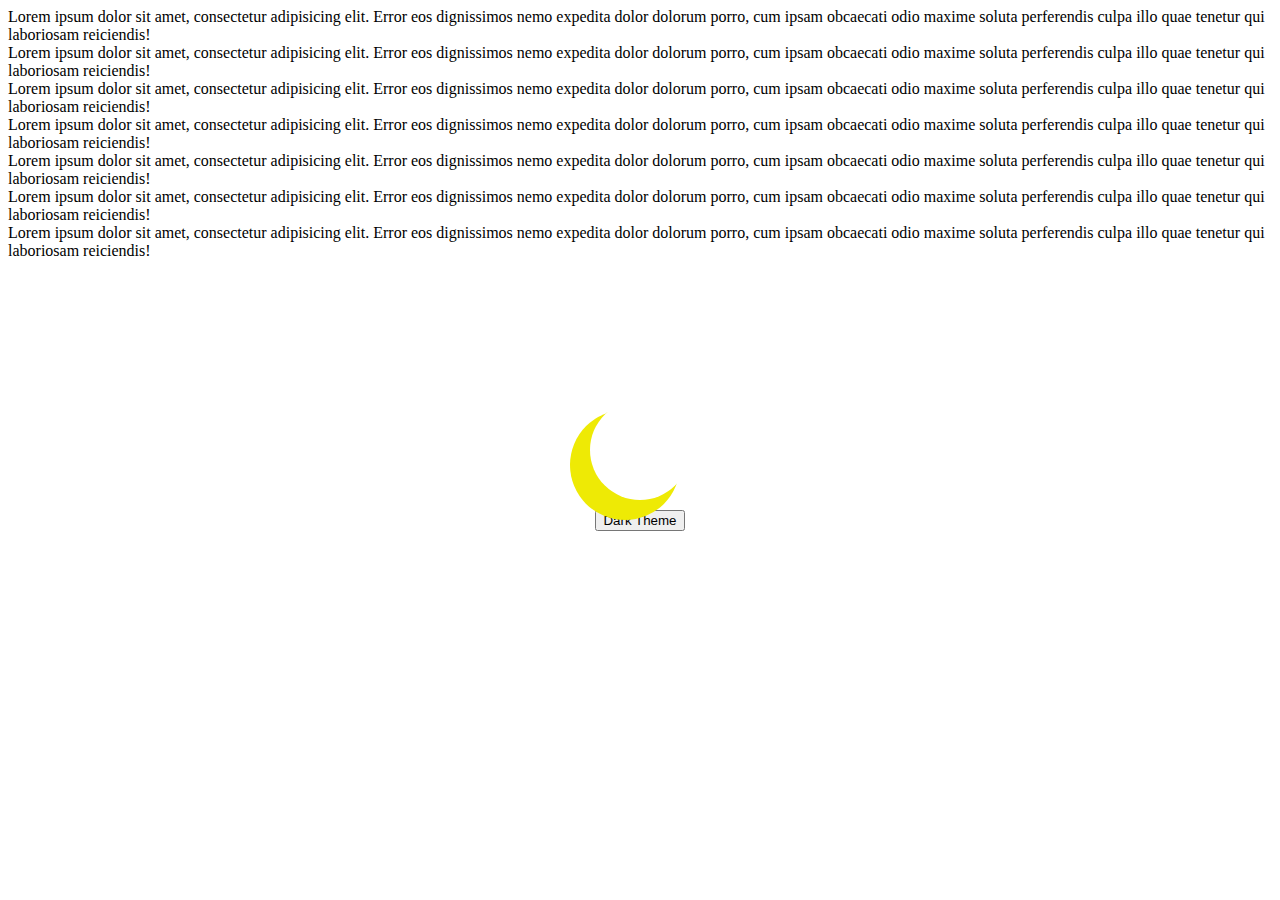
<file: 5-hafta Dark-Tema/index.html>
<!DOCTYPE html>
<html lang="tr">
<head>
    <meta charset="UTF-8">
    <meta name="viewport" content="width=device-width, initial-scale=1.0">
    <title>DARK TEMA</title>
    <link rel="stylesheet" href="main.css">
</head>


<body>
    <p>Lorem ipsum dolor sit amet, consectetur adipisicing elit. Error eos dignissimos nemo expedita dolor dolorum porro, cum ipsam obcaecati odio maxime soluta perferendis culpa illo quae tenetur qui laboriosam reiciendis!</p>
    <p>Lorem ipsum dolor sit amet, consectetur adipisicing elit. Error eos dignissimos nemo expedita dolor dolorum porro, cum ipsam obcaecati odio maxime soluta perferendis culpa illo quae tenetur qui laboriosam reiciendis!</p>
    <p>Lorem ipsum dolor sit amet, consectetur adipisicing elit. Error eos dignissimos nemo expedita dolor dolorum porro, cum ipsam obcaecati odio maxime soluta perferendis culpa illo quae tenetur qui laboriosam reiciendis!</p>
    <p>Lorem ipsum dolor sit amet, consectetur adipisicing elit. Error eos dignissimos nemo expedita dolor dolorum porro, cum ipsam obcaecati odio maxime soluta perferendis culpa illo quae tenetur qui laboriosam reiciendis!</p>
    <p>Lorem ipsum dolor sit amet, consectetur adipisicing elit. Error eos dignissimos nemo expedita dolor dolorum porro, cum ipsam obcaecati odio maxime soluta perferendis culpa illo quae tenetur qui laboriosam reiciendis!</p>
    <p>Lorem ipsum dolor sit amet, consectetur adipisicing elit. Error eos dignissimos nemo expedita dolor dolorum porro, cum ipsam obcaecati odio maxime soluta perferendis culpa illo quae tenetur qui laboriosam reiciendis!</p>
    <p>Lorem ipsum dolor sit amet, consectetur adipisicing elit. Error eos dignissimos nemo expedita dolor dolorum porro, cum ipsam obcaecati odio maxime soluta perferendis culpa illo quae tenetur qui laboriosam reiciendis!</p>

    <div class="dark-moon"></div>
    <div class="dark-box">
        <button id="dark" class="dark">Dark Theme</button>
    </div>

    <script src="main.js"></script>
</body>
</html>
</file>
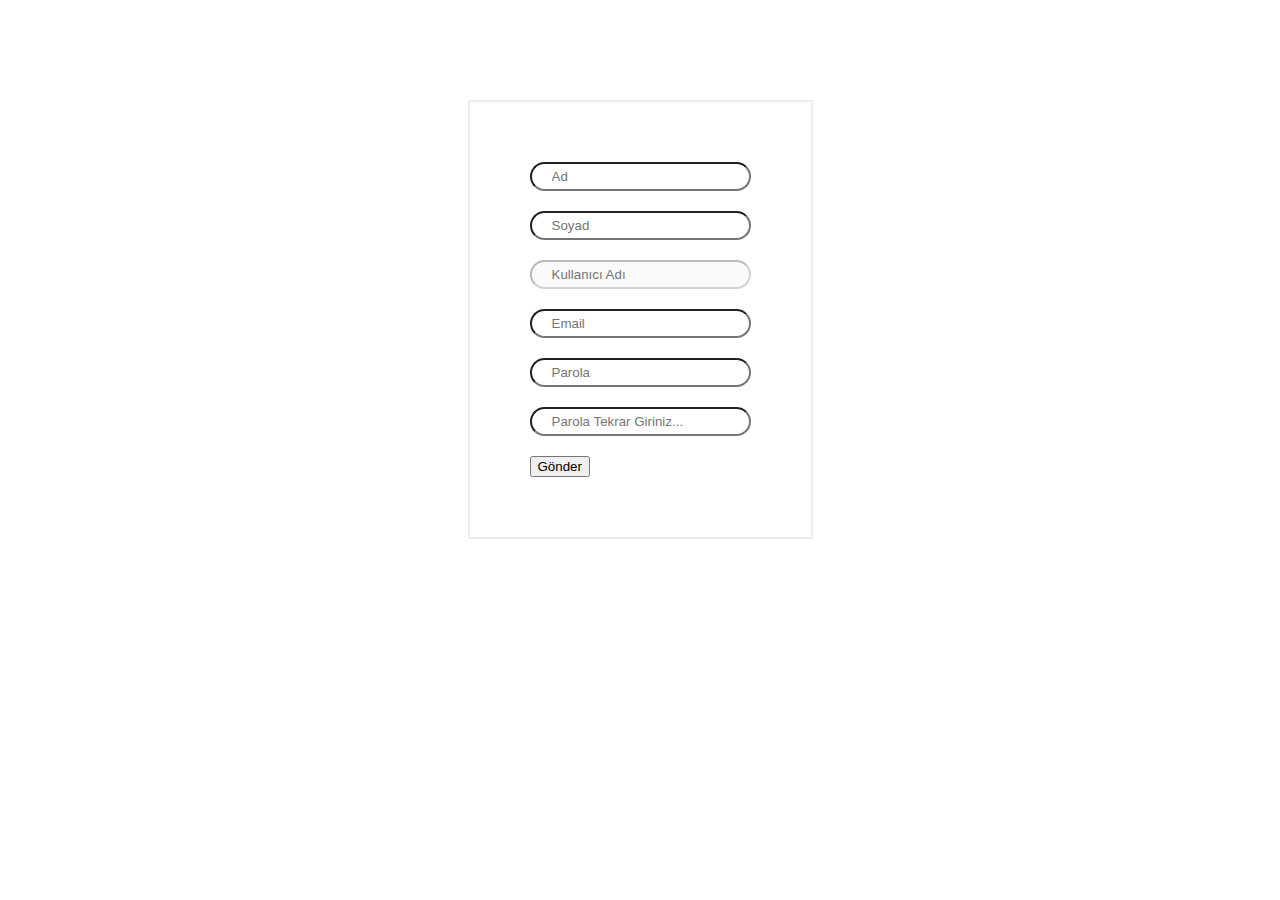
<file: Uyelik-Form-K/index.html>
<!DOCTYPE html>
<html lang="tr">
<head>
    <meta charset="UTF-8">
    <meta name="viewport" content="width=device-width, initial-scale=1.0">
    <title>Document</title>
    <link rel="stylesheet" href="main.css">
    <link href="https://cdn.jsdelivr.net/npm/bootstrap@5.0.0-beta1/dist/css/bootstrap.min.css" rel="stylesheet" integrity="sha384-giJF6kkoqNQ00vy+HMDP7azOuL0xtbfIcaT9wjKHr8RbDVddVHyTfAAsrekwKmP1" crossorigin="anonymous">
</head>
<body>
    

    <div class="container">
        <div class="box">
            <form class="forms">
    
                <input class="items" placeholder="Ad" type="text" id="ad">
                <input class="items" placeholder="Soyad" type="text" id="soyad">
                <input class="items" placeholder="Kullanıcı Adı" type="text" id="username" disabled>
                <input class="items" placeholder="Email" type="email" id="email">
                <input class="items" placeholder="Parola" type="password" id="parola">
                <input class="items" placeholder="Parola Tekrar Giriniz..." type="password" id="retryparola">
    
                <button class="button" id="buton">Gönder</button>

                <div id="mesaj" class="mesaj d-none">Giriş Başarılı, Hoşgeldin: </div>
                <div id="hata-ver" class="hata-ver d-none">Parola Eşleşmiyor.</div>
                <div id="hata-ver-8" class="hata-ver hata-ver-8 d-none">Parola 8 karakterden az.</div>


            </form>
        </div>
    </div>



    <script src="conf.js"></script>
</body>
</html>
</file>
<file: 5-hafta Dark-Tema/main.css>
.DarkMode {
    background-color: rgb(26, 25, 25);
    color: white;
    transition: 300ms;
}

.body {
    background-color: white;
    color: black;
    color: black;
    transition: 300ms;
}

p {
    margin: 0;
    padding: 0;
}

.dark-moon{ 
  position: absolute; 
  top: 50%; 
  left: 50%; 
  transform: translate(-50%, -50%); 
  height: 100px; 
  width: 100px; 
  box-shadow: -15px 15px 0 5px rgb(238, 234, 5)  ; 
  border-radius: 50%; 
}

.dark-box {
    display: flex;
    justify-content: center;
    margin-top: 250px;
}
</file>
<file: Uyelik-Form-K/main.css>
.box {
    display: flex;
    justify-content: center;
    margin-top: 100px;
}

.forms {
    padding: 60px 60px;
    border: 2px solid rgba(66, 66, 66, 0.096);
}

.items {
    display: block;
    padding: 5px 20px;
    margin-bottom: 20px;
    border-radius: 20px;
}


.hata-ver {
    background-color: red;
    padding: 5px 5px;
    margin-top: 20px;
    font-size: 13px;
    color: white;

}

.mesaj {
    background-color: rgb(5, 228, 42);
    padding: 5px 5px;
    margin-top: 20px;
    font-size: 13px;

}

.d-none {
    display: none;
}
</file>
